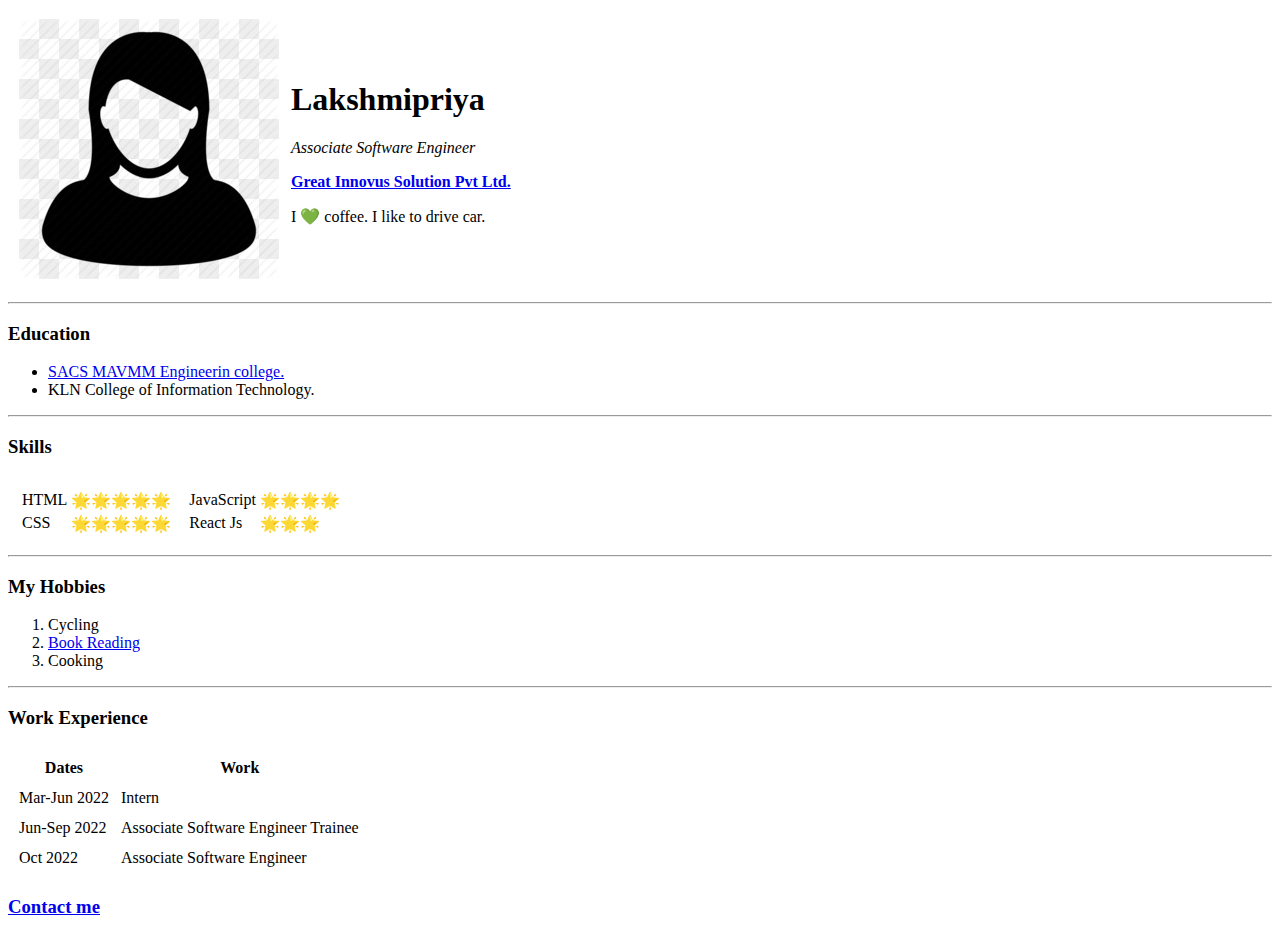
<file: index.html>
<!DOCTYPE html>
<html lang="en" dir="ltr">
  <head>
    <meta charset="utf-8">
    <title>Lakshmipriya's Personal site</title>
  </head>
  <body>
    <table cellspacing="10">
      <tr>
      <td><img src="image/ProfilePhoto.jpg" alt="Lakshmipriya profile photo"></td>
      <td><h1>Lakshmipriya</h1>
        <p><em>Associate Software Engineer</em></p>
        <p><strong><a href="https://www.greatinnovus.com/">Great Innovus Solution Pvt Ltd.</a></strong></p>
        <p>I 💚 coffee. I like to drive car.</p></td>
        </tr>
    </table>
    <hr>
    <h3>Education</h3>
    <ul>
      <li><a href="#http://sacsmec.in/web/index.php">SACS MAVMM Engineerin college.</a></li>
      <li>KLN College of Information Technology.</li>
    </ul>
    <hr>
    <h3>Skills</h3>
    <table cellspacing="10">
      <tr>
        <td>
          <table>
            <tr>
              <td>HTML</td>
              <td>🌟🌟🌟🌟🌟</td>
            </tr>
            <tr>
              <td>CSS</td>
              <td>🌟🌟🌟🌟🌟</td>
            </tr>
          </table>
        </td>
        <td>
          <table>
          <tr>
            <td>JavaScript</td>
            <td>🌟🌟🌟🌟</td>
          </tr>
          <tr>
            <td>React Js</td>
            <td>🌟🌟🌟</td>
          </tr>
        </table>
        </td>
      </tr>
    </table>
    <hr>
    <h3>My Hobbies</h3>
    <ol>
      <li>Cycling</li>
      <li><a href="https://www.thesecret.tv/">Book Reading</a></li>
      <li>Cooking</li>
    </ol>
    <hr>
    <h3>Work Experience</h3>
    <table cellspacing="10">
    <thead>
      <tr>
        <th>Dates</th>
        <th>Work</th>
      </tr>
    </thead>
    <tbody>
      <tr>
        <td>Mar-Jun 2022</td>
        <td>Intern</td>
      </tr>
      <tr>
        <td>Jun-Sep 2022</td>
        <td>Associate Software Engineer Trainee</td>
      </tr>
      <tr>
        <td>Oct 2022</td>
        <td>Associate Software Engineer</td>
      </tr>
    </tbody>
    </table>
    <h3><a href="contact me.html">Contact me</a></h3>
  </body>
</html>
</file>
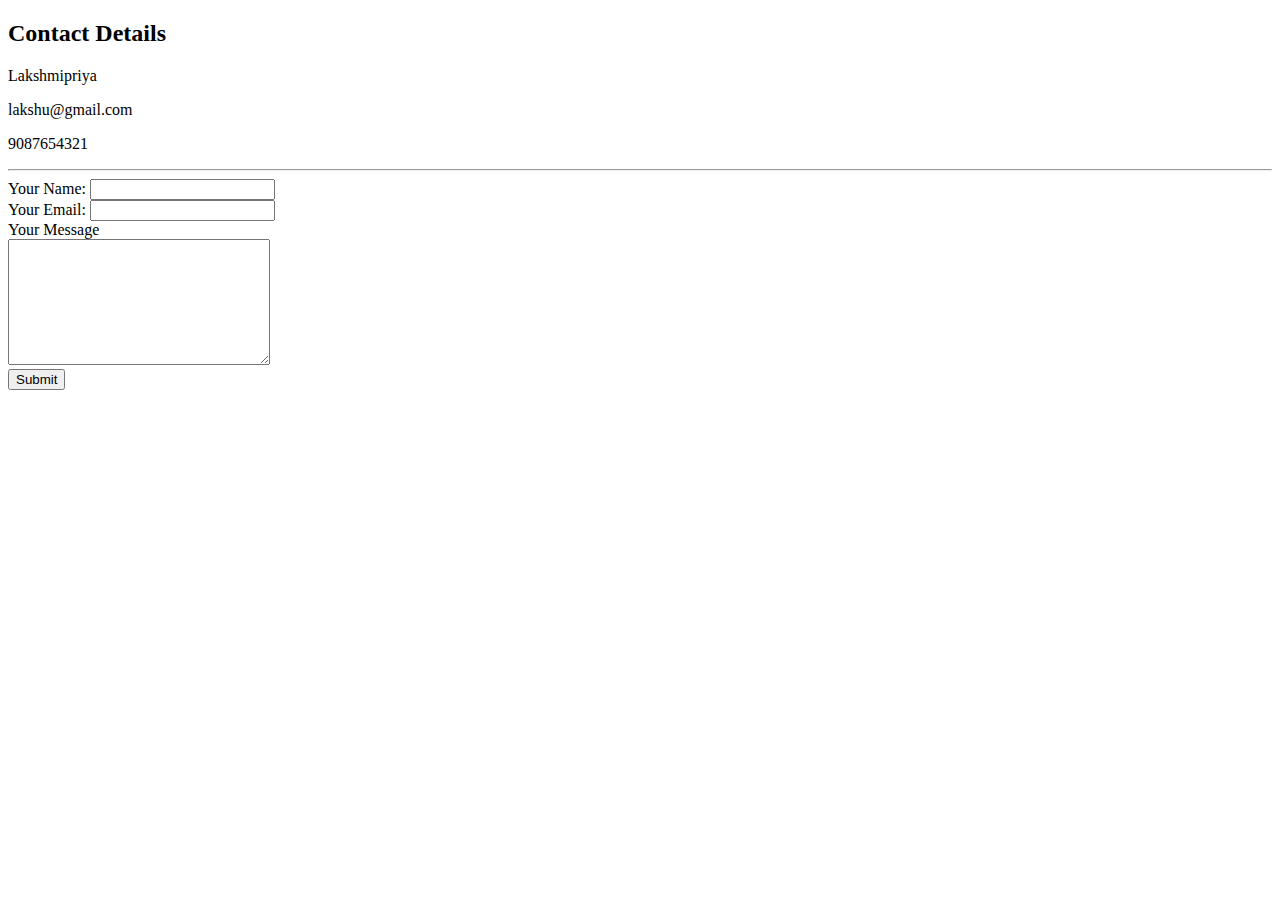
<file: contact me.html>
<!DOCTYPE html>
<html lang="en" dir="ltr">
  <head>
    <meta charset="utf-8">
    <title>Contact me</title>
  </head>
  <body>
    <h2>Contact Details</h2>
    <p>Lakshmipriya</p>
    <p>lakshu@gmail.com</p>
    <p>9087654321</p>
  </body>
  <hr>
  <form action="mailto:kvlpriya09@.com" method="post" enctype="text/plain">
  <label>Your Name:</label>
  <input type="text" name="yourName" value=""><br>
  <label>Your Email:</label>
  <input type="email" name="yourEmail" value=""><br>
  <label>Your Message</label><br>
  <textarea name="yourMsg" rows="8" cols="30"></textarea><br>
  <input type="submit" name="Submit" value="Submit">
  </form>
</html>
</file>
